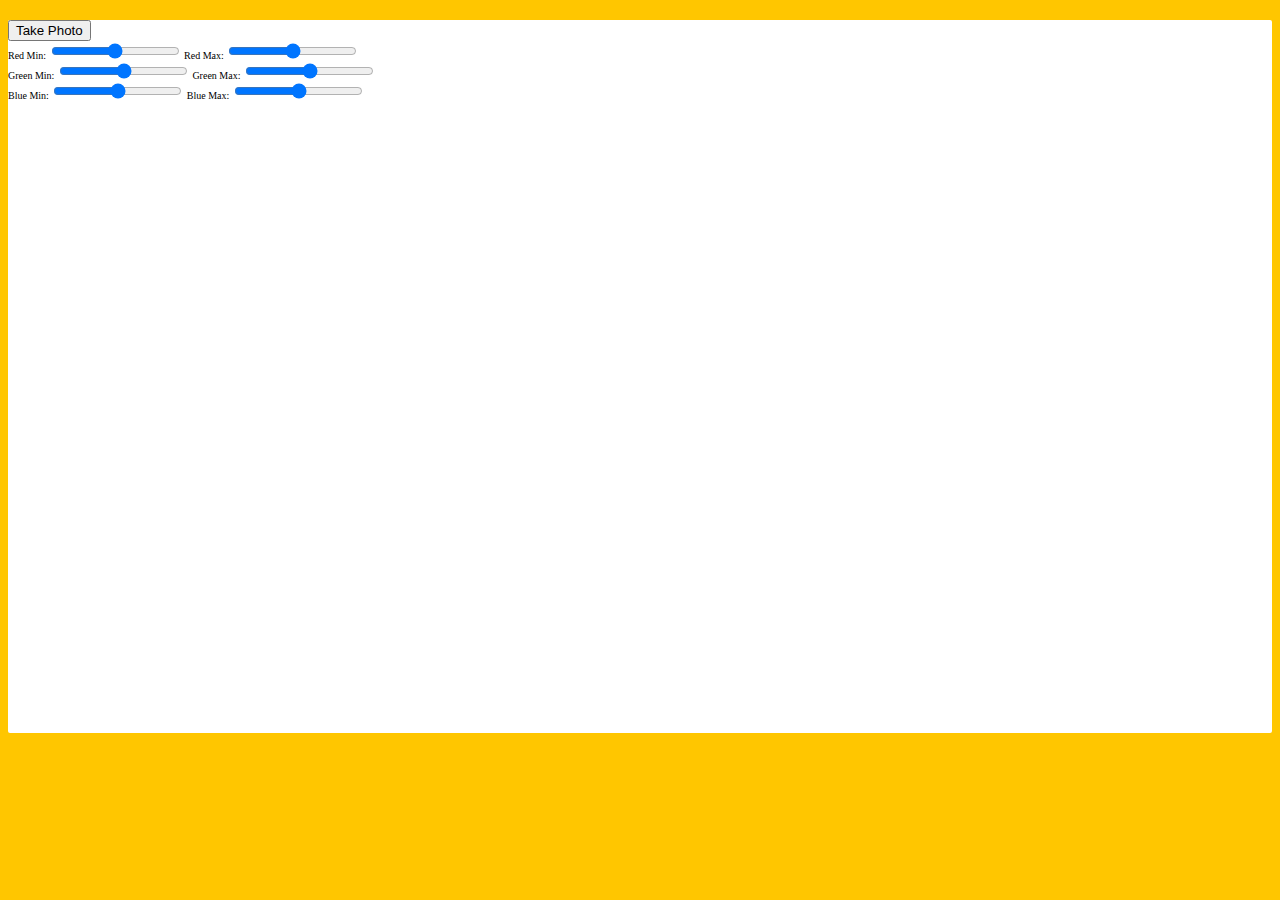
<file: index.html>
<!DOCTYPE html>
<html lang="en">
<head>
  <meta charset="UTF-8">
  <title>Get User Media Code Along!</title>
  <link rel="stylesheet" href="style.css">
</head>
<body>

  <div class="photobooth">
    <div class="controls">
      <button onClick="takePhoto()">Take Photo</button>
       <div class="rgb">
        <label for="rmin">Red Min:</label>
        <input type="range" min=0 max=255 name="rmin">
        <label for="rmax">Red Max:</label>
        <input type="range" min=0 max=255 name="rmax">
        <br>
        <label for="gmin">Green Min:</label>
        <input type="range" min=0 max=255 name="gmin">
        <label for="gmax">Green Max:</label>
        <input type="range" min=0 max=255 name="gmax">
        <br>
        <label for="bmin">Blue Min:</label>
        <input type="range" min=0 max=255 name="bmin">
        <label for="bmax">Blue Max:</label>
        <input type="range" min=0 max=255 name="bmax">
      </div> 
    </div>

    <canvas class="photo"></canvas>
    <video class="player"></video>
    <div class="strip"></div>
  </div>

  <audio class="snap" src="./snap.mp3" hidden></audio>

  <script src="script.js"></script>

</body>
</html>
</file>
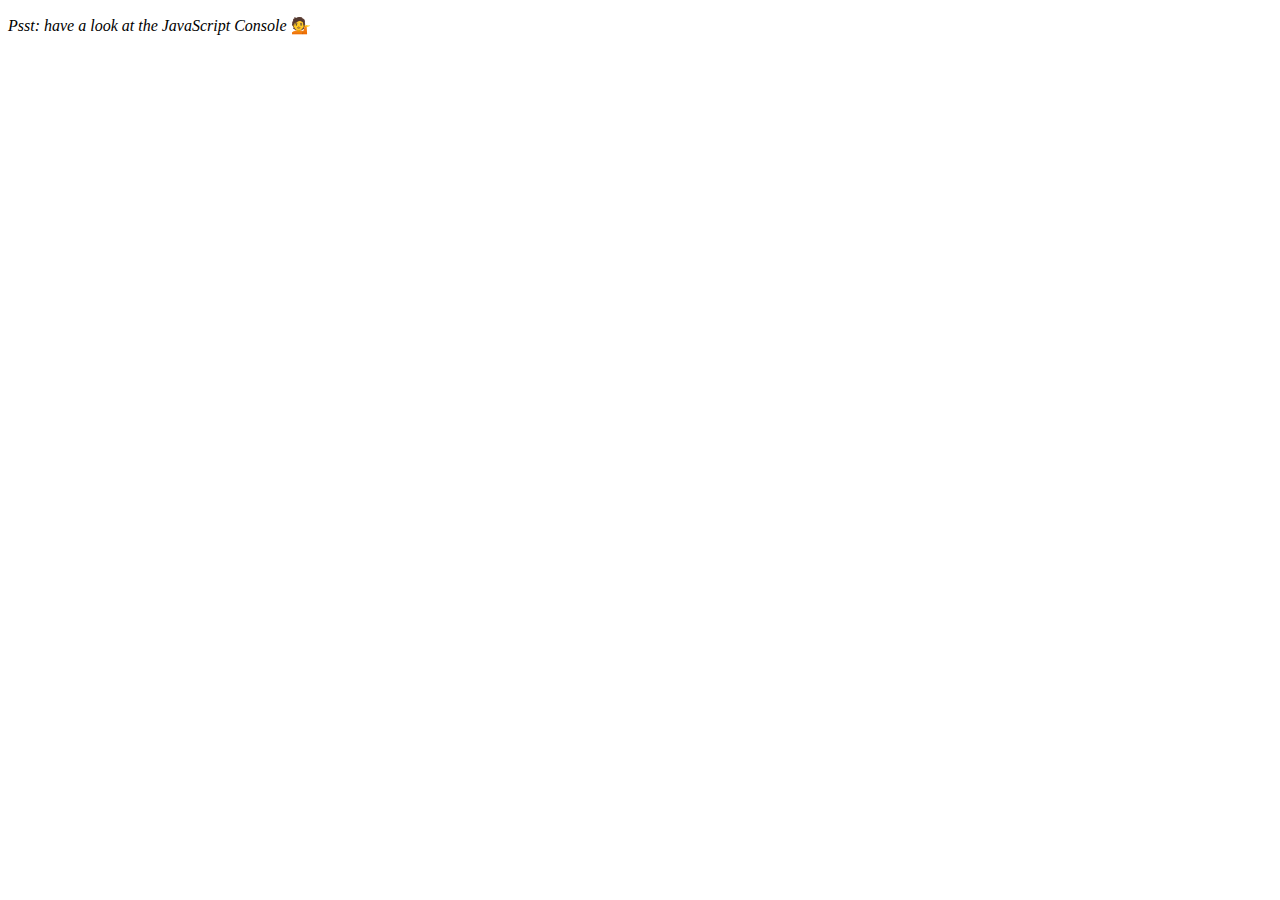
<file: array Cardio day2.html>
<!DOCTYPE html>
<html lang="en">
<head>
  <meta charset="UTF-8">
  <title>Array Cardio 💪💪</title>
</head>
<body>
  <p><em>Psst: have a look at the JavaScript Console</em> 💁</p>
  <script>
    // ## Array Cardio Day 2

    const people = [
      { name: 'Wes', year: 1988 },
      { name: 'Kait', year: 1986 },
      { name: 'Irv', year: 1970 },
      { name: 'Lux', year: 2015 }
    ];

    const comments = [
      { text: 'Love this!', id: 523423 },
      { text: 'Super good', id: 823423 },
      { text: 'You are the best', id: 2039842 },
      { text: 'Ramen is my fav food ever', id: 123523 },
      { text: 'Nice Nice Nice!', id: 542328 }
    ];

    // Some and Every Checks
    // Array.prototype.some() // is at least one person 19 or older?
    const isAdult=peple.some(function(person) {
        const currentYear=(new Date()).getFullYear();
        if(currentYear-person.year >= 19) {
            return true;
        }
    })
    const isAdult=people.some(person=> ((new Date())
    .getFullYear())-person.year >= 19);
    // Array.prototype.every() // is everyone 19 or older?
    const allAdulte=people.every(person=> ((new Date())
    .getFullYear())-person.year >= 19);
    console.log({allAdults});

    // Array.prototype.find() 
    // Find is like filter, but instead returns just the one you are looking for
    // find the comment with the ID of 823423
    const comment=comments.find(function(comment) {
        if(comment.id ===823423) {
            return true;
        }
    });
    const comment=comments.find(comment=> comment.id ===823423);
    console.log(comment);

    // Array.prototype.findIndex()
    // Find the comment with this ID
    // delete the comment with the ID of 823423
    const index =comments.findIndex(comment=> comment.id===823423);
    console.log(index);

    comments.splice(index, 1);
    const newComments=[
    ...comments.slice(0, index),
    ...comments.slice(index+1)
    ];
  </script>
</body>
</html>
</file>
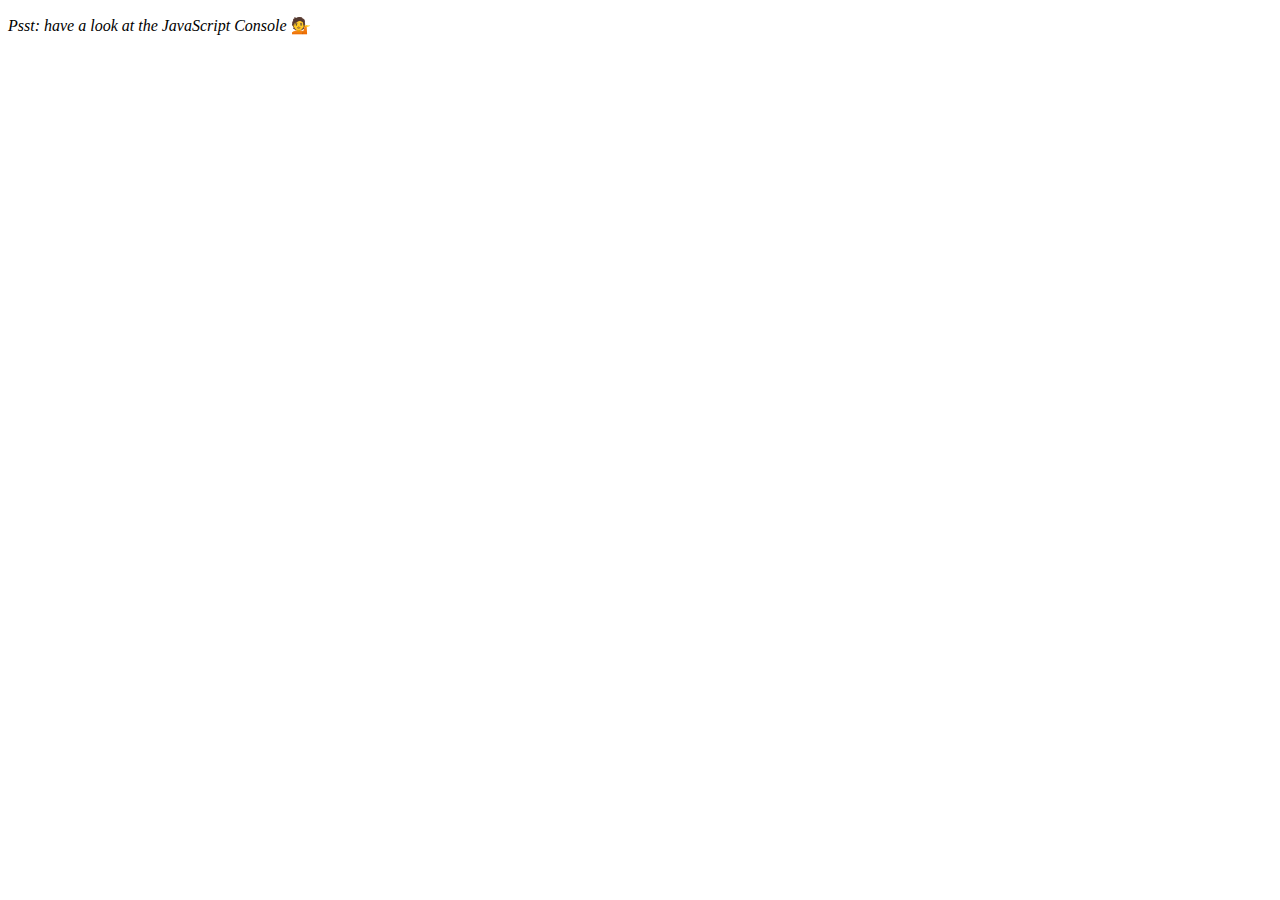
<file: array Cardio.html>
<!DOCTYPE html>
<html lang="en">
<head>
  <meta charset="UTF-8">
  <title>Array Cardio 💪</title>
</head>
<body>
  <p><em>Psst: have a look at the JavaScript Console</em> 💁</p>
  <script>
    // Get your shorts on - this is an array workout!
    // ## Array Cardio Day 1

    // Some data we can work with

    const inventors = [
      { first: 'Albert', last: 'Einstein', year: 1879, passed: 1955 },
      { first: 'Isaac', last: 'Newton', year: 1643, passed: 1727 },
      { first: 'Galileo', last: 'Galilei', year: 1564, passed: 1642 },
      { first: 'Marie', last: 'Curie', year: 1867, passed: 1934 },
      { first: 'Johannes', last: 'Kepler', year: 1571, passed: 1630 },
      { first: 'Nicolaus', last: 'Copernicus', year: 1473, passed: 1543 },
      { first: 'Max', last: 'Planck', year: 1858, passed: 1947 },
      { first: 'Katherine', last: 'Blodgett', year: 1898, passed: 1979 },
      { first: 'Ada', last: 'Lovelace', year: 1815, passed: 1852 },
      { first: 'Sarah E.', last: 'Goode', year: 1855, passed: 1905 },
      { first: 'Lise', last: 'Meitner', year: 1878, passed: 1968 },
      { first: 'Hanna', last: 'Hammarström', year: 1829, passed: 1909 }
    ];

    const people = [
      'Bernhard, Sandra', 'Bethea, Erin', 'Becker, Carl', 'Bentsen, Lloyd', 'Beckett, Samuel', 'Blake, William', 'Berger, Ric', 'Beddoes, Mick', 'Beethoven, Ludwig',
      'Belloc, Hilaire', 'Begin, Menachem', 'Bellow, Saul', 'Benchley, Robert', 'Blair, Robert', 'Benenson, Peter', 'Benjamin, Walter', 'Berlin, Irving',
      'Benn, Tony', 'Benson, Leana', 'Bent, Silas', 'Berle, Milton', 'Berry, Halle', 'Biko, Steve', 'Beck, Glenn', 'Bergman, Ingmar', 'Black, Elk', 'Berio, Luciano',
      'Berne, Eric', 'Berra, Yogi', 'Berry, Wendell', 'Bevan, Aneurin', 'Ben-Gurion, David', 'Bevel, Ken', 'Biden, Joseph', 'Bennington, Chester', 'Bierce, Ambrose',
      'Billings, Josh', 'Birrell, Augustine', 'Blair, Tony', 'Beecher, Henry', 'Biondo, Frank'
    ];
    
    // Array.prototype.filter()
    // 1. Filter the list of inventors for those who were born in the 1500's
    const fifteen=inventors.filter(inventor=> (inventor.year>=1500 && inventor.year <1600 )) 

    console.table(fifteen);
    // Array.prototype.map()
    // 2. Give us an array of the inventors first and last names
    const fullNames=inventors.map(inventor=>`${inventor.first} ${inventor.last}`);
    console.log(fullNames);

    // Array.prototype.sort()
    // 3. Sort the inventors by birthdate, oldest to youngest

   const ordered =inventors.sort((a,b)=> a.year> b.year?1:-1);
   console.table(ordered);
    // Array.prototype.reduce()
    // 4. How many years did all the inventors live all together?
    const totalYears=inventors.reduce((total, inventor) =>{
      return total+ (inventor.passed-inventor.year);
    }, 0);
    console.log(totalYears);
    // 5. Sort the inventors by years lived
    const oldest=inventors.sort(function(a,b) {
      const lastGuy=a.passed-a.year;
      const nextGuy=b.passed-b.year;
      return lastGuy> nextGuy ? -1: 1;
    });
    console.table(oldest);

    // 6. create a list of Boulevards in Paris that contain 'de' anywhere in the name
    // https://en.wikipedia.org/wiki/Category:Boulevards_in_Paris
    // const category=document.querySelector('.mw-category a');
    // const links =Array.from(category.querySelectorAll('a'));

    // const de=links
    //               .map(link=> link.textContent)
    //               .filter(streetName=> streetName.includes('de'));

    // 7. sort Exercise
    // Sort the people alphabetically by last name
    const alpha =people.sort((lastOne, nextOne)  =>{
      const [alast, afirst]=lastOne.split(', ');
      const [bLast, bfirst]=nextOne.split(', ');
      return alast > bLast ? 1: -1;
    });
    console.log(alpha);

    // 8. Reduce Exercise
    // Sum up the instances of each of these
    const data = ['car', 'car', 'truck', 'truck', 'bike', 'walk', 'car', 'van', 'bike', 'walk', 'car', 'van', 'car', 'truck' ];

    const transportation =data.reduce(function(obj, item){
      if(!obj[item]) {
        obj[item]=0;
      }
      object[item]++;
      return obj;
    }, {});

    console.log(transportation);
  </script>
</body>
</html>
</file>
<file: style.css>
html {
    box-sizing: border-box;
  }
  
  *, *:before, *:after {
    box-sizing: inherit;
  }
  
  html {
    font-size: 10px;
    background: #ffc600;
  }
  
  .photobooth {
    background: white;
    max-width: 150rem;
    margin: 2rem auto;
    border-radius: 2px;
  }
  
  /*clearfix*/
  .photobooth:after {
    content: '';
    display: block;
    clear: both;
  }
  
  .photo {
    width: 100%;
    float: left;
  }
  
  .player {
    position: absolute;
    top: 20px;
    right: 20px;
    width:200px;
  }
  
  /*
    Strip!
  */
  
  .strip {
    padding: 2rem;
  }
  
  .strip img {
    width: 100px;
    overflow-x: scroll;
    padding: 0.8rem 0.8rem 2.5rem 0.8rem;
    box-shadow: 0 0 3px rgba(0,0,0,0.2);
    background: white;
  }
  
  .strip a:nth-child(5n+1) img { transform: rotate(10deg); }
  .strip a:nth-child(5n+2) img { transform: rotate(-2deg); }
  .strip a:nth-child(5n+3) img { transform: rotate(8deg); }
  .strip a:nth-child(5n+4) img { transform: rotate(-11deg); }
  .strip a:nth-child(5n+5) img { transform: rotate(12deg); }
</file>
